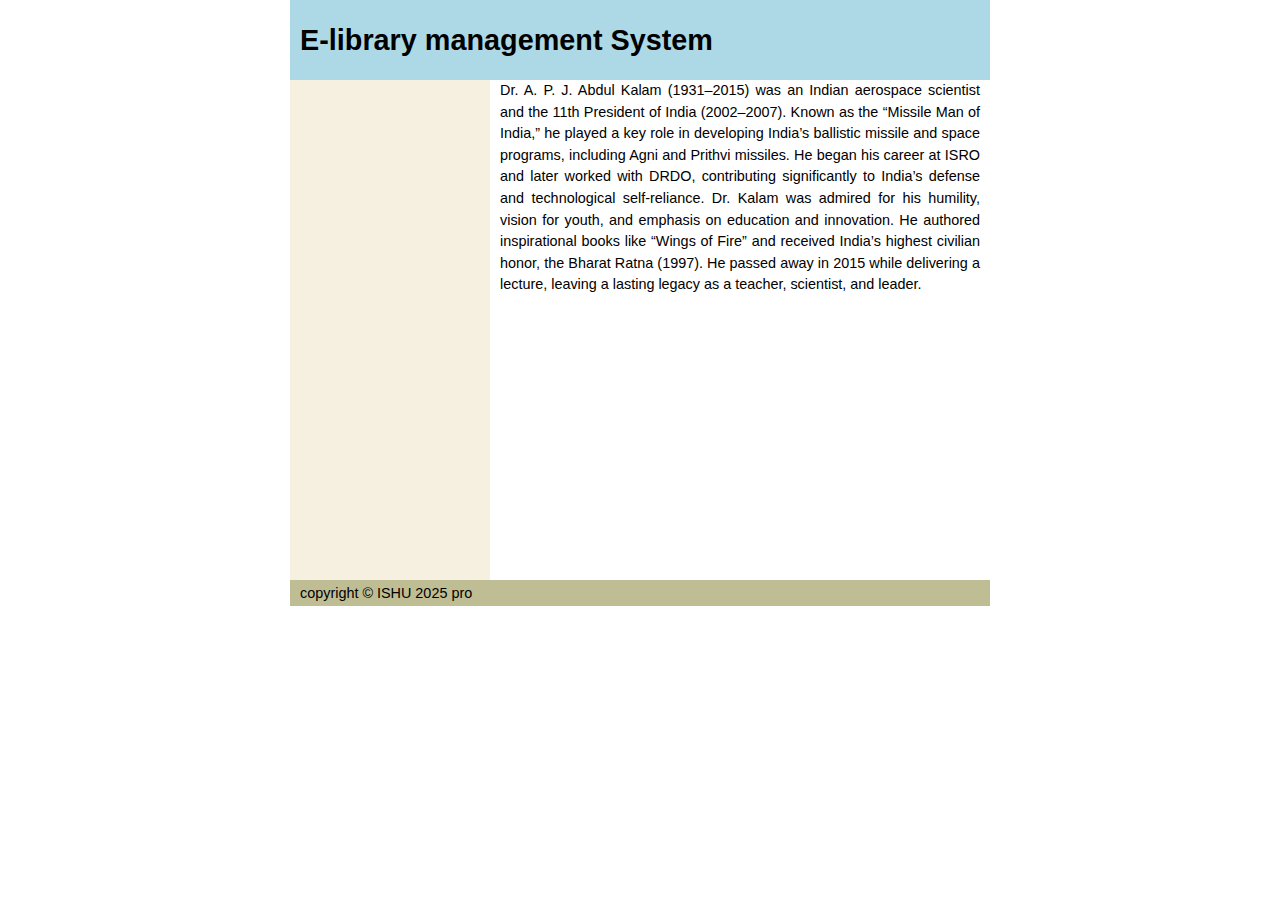
<file: ishu/index.html>
<!doctype HTML>
<html>
<head>
	<link rel="stylesheet" type="text/css" href="css/style.css">
    </head>
	<body>
	<div id="container">
	<div id="header">
	<h1>E-library management System</h1>
	</div>
	<div id="wrapper"><p>Dr. A. P. J. Abdul Kalam (1931–2015) was an Indian aerospace scientist and the 11th President of India (2002–2007). Known as the “Missile Man of India,” he played a key role in developing India’s ballistic missile and space programs, including Agni and Prithvi missiles.

He began his career at ISRO and later worked with DRDO, contributing significantly to India’s defense and technological self-reliance. Dr. Kalam was admired for his humility, vision for youth, and emphasis on education and innovation.

He authored inspirational books like “Wings of Fire” and received India’s highest civilian honor, the Bharat Ratna (1997). He passed away in 2015 while delivering a lecture, leaving a lasting legacy as a teacher, scientist, and leader.</p>
	</div>
	<div id="navi">
	<?php
	include "sidebar.php";
	?>
    </div>
    <div id="footer">
	<p>copyright &copy; ISHU 2025 pro</p></div>
	</body>
    <title>abi</title>
</html>
</file>
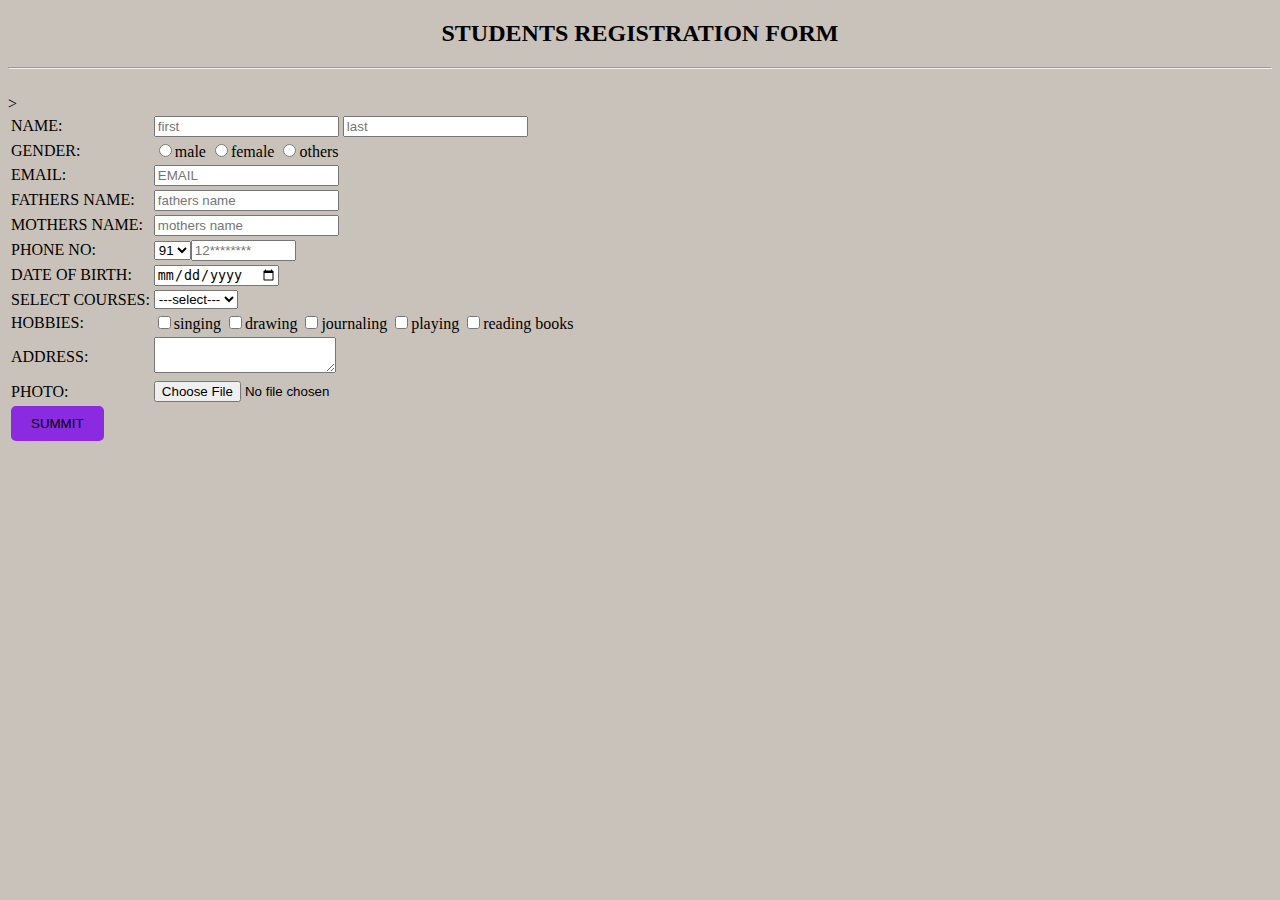
<file: ishu/upload/application form.html>
<!DOCTYPE html>
   <html>
    <head>
        <title>register form</title>
    </head>
    <body style="background: #c9c2ba;"color:black;>

        <h2 style="text-align:center;" style="font-size:300%;">STUDENTS REGISTRATION FORM
        </h2>
         <form name="myform" action="" method="">
            <table style="border: #c9c2ba;""><hr>
                <tr>
                    <td> NAME:</td>
                    <br>
                    <td> 
                        <input type="text"placeholder=first name name"''>
                        <input type="text"placeholder=last name name"'

                                        </td
                                        ><br>
                </tr>
                <tr> 
                    <td>
                        GENDER:
                           </td>
                           <td> 
                            <input type="radio" name="GENDER">male
                            <input type="radio" name="GENDER">female
                             <input type="radio" name="GENDER">others
                           </td>
                </tr>
                <tr> 
                    <td> 
                        EMAIL:
                    </td>
                    <td> 
                        <input type="mail" placeholder="EMAIL" name""">
                    </td>
                </tr>
                <tr>
                    <td>
                        FATHERS NAME:
                    </td>
                    <td>
                        <input type="text" placeholder="fathers name" name"">
                    </td>
                </tr>
                <tr>
                    <td>
                        MOTHERS NAME:
                    </td>
                    <td>
                        <input type="text" placeholder="mothers name" name"">
                    </td>
                </tr>
                
                <tr>
                    <td>
                        PHONE NO:
                </td>
                    <td>
                        <select>
                            <option> 91</option>
                            <input type="phone" placeholder="12********" size="10">
                        </select>
                    </td>
                </tr>
                <tr>
                    <td>
                        DATE OF BIRTH:
                    </td>
                    <td>
                        <input type="date">
                    </td>
                </tr>
                <tr>
                    <td>
                        SELECT COURSES:
                    </td>
                    <td>
                        <select>
                            <option>---select---</option>
                            <option>CSE</option>
                            <option>AIDS</option>
                            <option>ECE</option>
                            <option>EC</option>
                            <option>MECH</option>
                            <option>CIVIL</option>
                        </select>
                    </td>
                </tr>
                <tr>
                    <td>
                        HOBBIES:
                    </td>
                    <td>
                        <input type="checkbox" name="singing" size="">singing 
                        <input type="checkbox" name="drawing" size="">drawing
                        <input type="checkbox" name="journaling" size="">journaling
                        <input type="checkbox" name="playing" size="">playing
                        <input type="checkbox" name="reading books" size="">reading books
                    </td>
                </tr>
                <tr>
                    <td>
                        ADDRESS:
                    </td>
                    <td>
                        <textarea name="ADDRESS"></textarea>
                    </td>
                </tr>
                <tr>
                    <td>
                        PHOTO:
                    </td>
                    <td>
                        <input type="file">
                    </td>
                </tr>
                <tr><td>
                    <button style="background-color: blueviolet;
                                 padding: 10px 20px;
                                border:none;
                             border-radius:5px;cursor: pointer;">SUMMIT</button></td>
>                </tr>
            </table>
        </form>
    </body>
   </html>
</file>
<file: ishu/css/style.css>
html,body{
	margin:0;
	padding:0;
}
body{
	font:90% calibri,sans-serif;
	text-align:center;
}
 div#header{
	background-color:LIGHTBLUE;
}
div#header h1{
	height:80px;
	line-height:80px;
	margin:0;
	padding-left:10px;
}
div#container{
	height:auto;
	width:700px;
	margin:0 auto;
	text-align:left;
}
div#wrapper{
	float:right;
width:500px;
}
div#wrapper p{
	line-height:1.5;
	text-align:justify;
}
div#navi{
	float:left;
	height:500px;
	width:200px;
	background:#F6F0E0;
}
div#navi ul{
	margin-left:10px;
	list-style-type:square;
}
div#navi li{
	margin-bottom:5px;
}
div#footer{
	clear:both;
	width:100%;
	background-color:#BFBD93;
}

p{margin:0 10px 10px;
}
#heading
{
text-align:center;}
#center{
	height:auto;
	width:300px;
margin-left:100px;
}
label,input,button,select,textarea{
	display:block;
	margin-bottom:5px;
    margin-top:5px;
}
input,select,textarea{
	width:100%;
}
.error{
	color:red;
	text_align:center;
}
.success{
	color:green;
	text_align:center;
}
.record li{
	margin-top:15px;
}
table{
	width:100%;
	border-collapse:collapse;
}
table td,table th{
	border:1px solid #ddd;
	padding:5px;
}

div#footer P{
	margin:0;
	padding:5px 10px;
}
a{padding:5px;
text-decoration:none;
color:#000000;}

a:hover{
color:red;}
</file>
